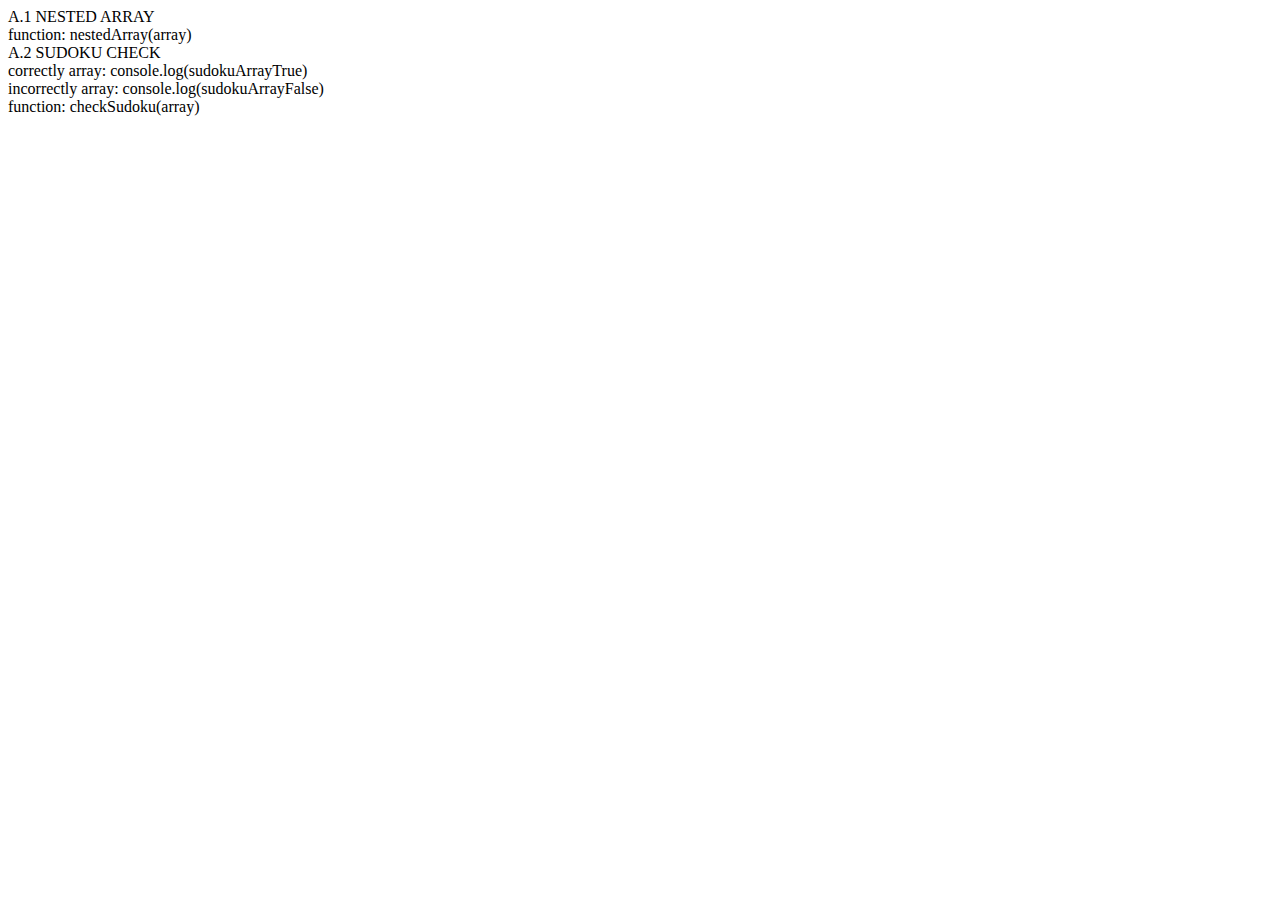
<file: A/index.html>
<!DOCTYPE html>
<html lang="en">
<head>
    <meta charset="UTF-8">
    <meta name="viewport" content="width=device-width, initial-scale=1.0">
    <title>Document</title>
</head>
<body>
    <div class="text">
        A.1 NESTED ARRAY <br> function: nestedArray(array)  <br> A.2 SUDOKU CHECK <br>
        correctly array: console.log(sudokuArrayTrue) <br>
        incorrectly array: console.log(sudokuArrayFalse) <br>
        function: checkSudoku(array)
    </div>
</body>
<script src="../A/index.js"></script>
</html>
</file>
